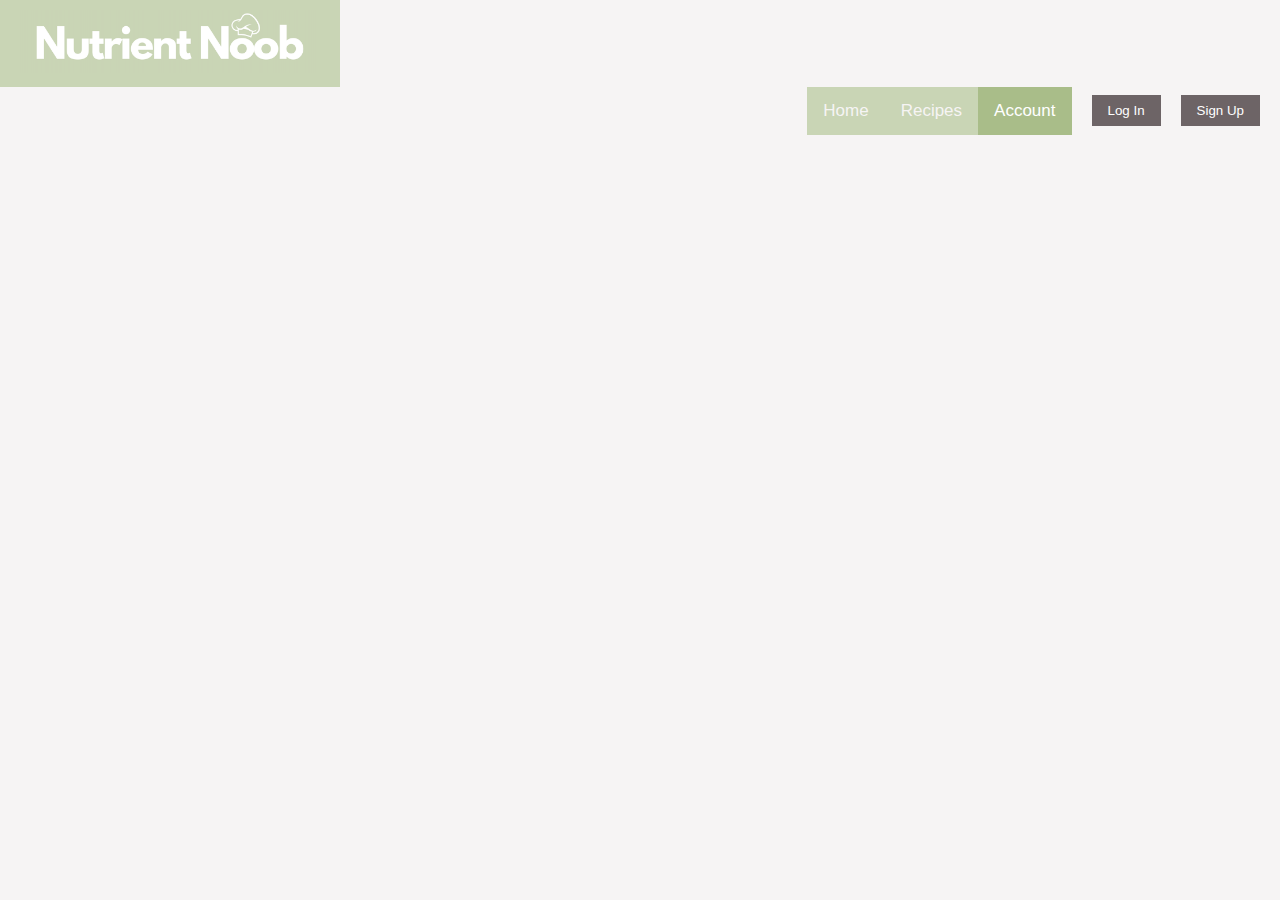
<file: NutrientNoob/account.html>
<!DOCTYPE html>
<html lang=""en>
<head>
    <!--basic info always included in html-->
    <meta charset="UTF-8">
    <meta name="viewport" content="width=device-width, intial-scale=1.0">
    <!--basic info ends here-->

    <title>Nutrition Noobs</title>
    <link rel="stylesheet" href="style.css">
</head>

<body>
    <!--HEADER -- holds the navigation bar and logo-->
    <header>
        
        <!--LOGO HERE-->
        <div class = "logo">
            <img src ="images/Nutrient Noob Logo.png">
        </div>

        <!--NAVIGATION BAR HERE-->
        <div class ="nav">
        <ul>
            <li><a class = "active" href="account.html">Account</a></li>
            <li><a href="recipes.html">Recipes</a></li>
            <li><a href="index.html">Home</a></li>

            <!--<li><input type = "text" placeholder = "Search..."></li>-->
        </ul>
        
        
        <div id="user-buttons">
            <button id="login">Log In</button>
            <button id="signup">Sign Up</button>
        </div>
    </div>

    </header>

    <main>


        
        
    </main>

</body>


</html>
</file>
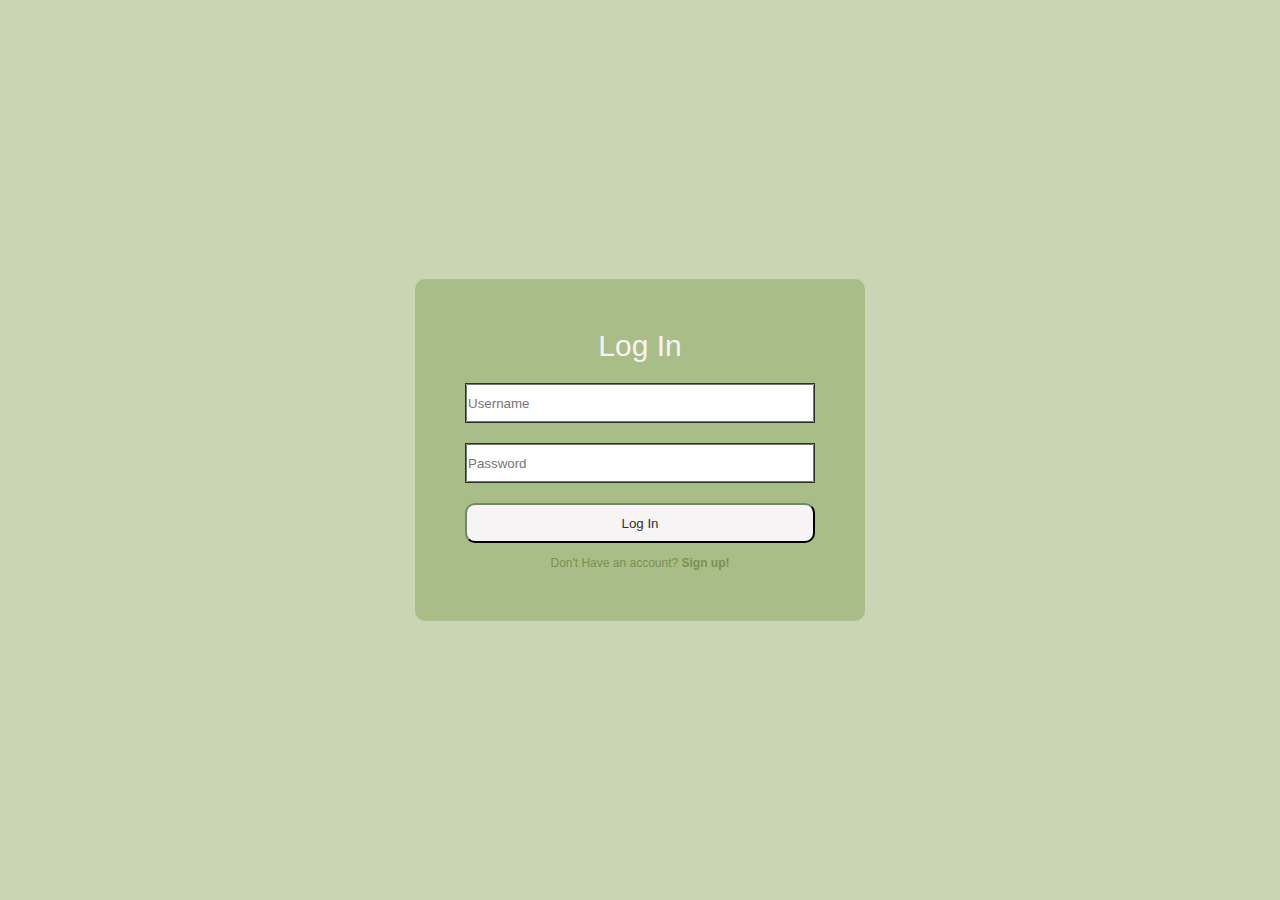
<file: NutrientNoob/login.html>
<!DOCTYPE html>
<html lang=""en>
<head>
    <!--basic info always included in html-->
    <meta charset="UTF-8">
    <meta name="viewport" content="width=device-width, intial-scale=1.0">
    <!--basic info ends here-->

    <title>Nutrient Noobs || Log In</title>
    <link rel="stylesheet" href="style.css">
</head>

<body>
    <section class = "container userForms">
        <div class = "login">
            <header id = "idTitle">Log In</header>

            <!--Actual info regarding login goes here-->
            <form action = "#">
                <!--Removed email to add username instead-->
                <div class = "inputField">
                    <input class="input" type="" placeholder="Username">

                </div>

                <!--User password-->
                <div class = "inputField">
                    <input class = "input" type = "password" placeholder = "Password">
                </div>

                <!--QUESTION: do we want some way for user's to reset password?-->

                <div class = "loginButton">
                    <button>Log In</button>
                </div>

                <div class = "link">
                    <span>Don't Have an account? <a href = "signup.html" class = "link">Sign up!</a></span>
                </div>
            </form>

        </div>
    </section>

<!--JAVASCRIPT COMPONENTS MUST BE LOADED AFTER EVERYTHING CONNECTED TO THEM IS LOADED-->
<script src="authorization.js"></script>

</body>

</html>
</file>
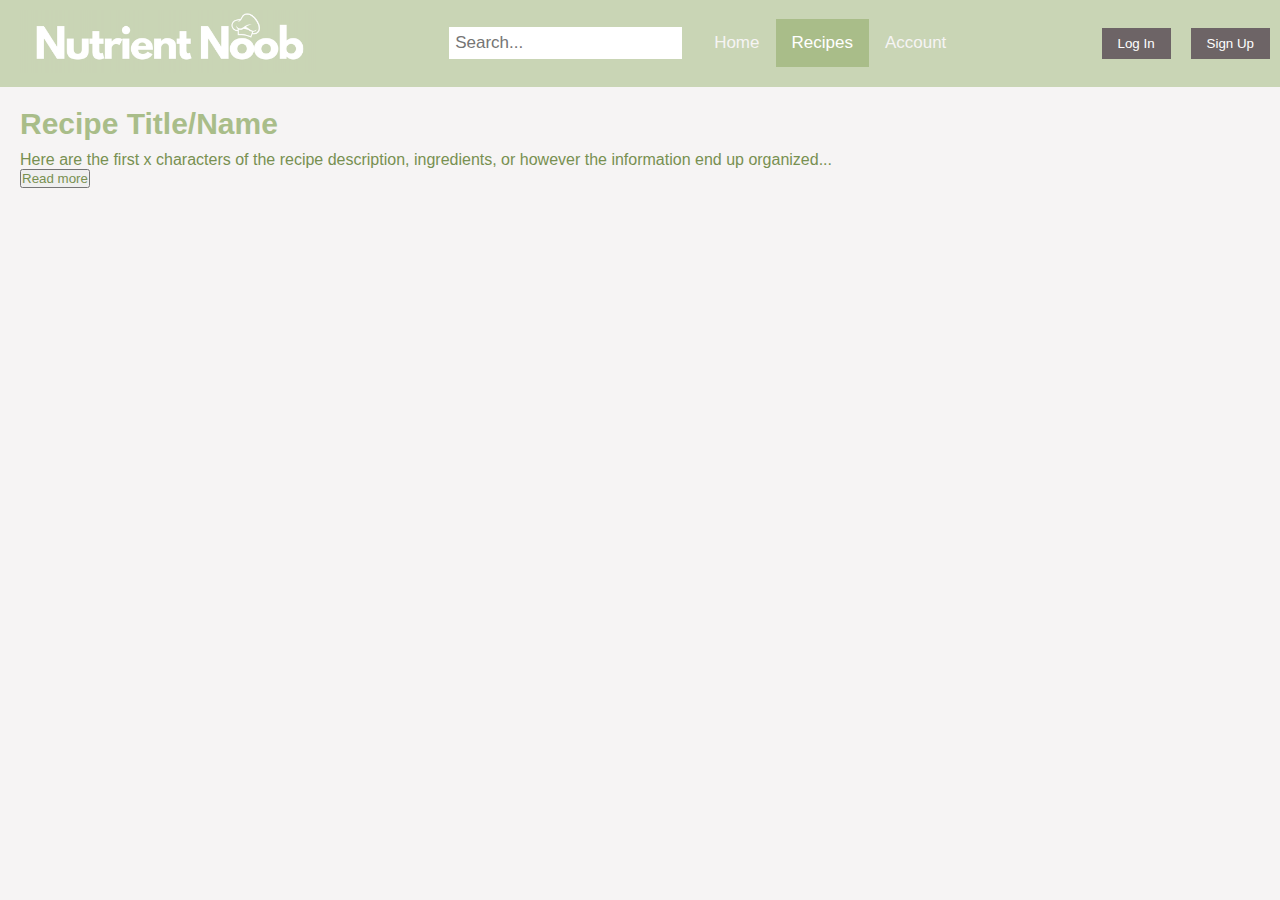
<file: NutrientNoob/recipes.html>
<!DOCTYPE html>
<html lang=""en>
<head>
    <!--basic info always included in html-->
    <meta charset="UTF-8">
    <meta name="viewport" content="width=device-width, intial-scale=1.0">
    <!--basic info ends here-->

    <title>Nutrient Noobs || Recipes</title>
    <link rel="stylesheet" href="style.css">
</head>

<body>
    <!--HEADER -- holds the navigation bar and logo-->
    <header>
        <div class="header">

            <!--LOGO HERE-->
            <div class="logo">
                <img src="images/Nutrient Noob Logo.png">
            </div>

            <!--NAVIGATION BAR HERE-->
            <div class="nav">
                <ul>
                    <li><a href="account.html">Account</a></li>
                    <li><a class="active" href="recipes.html">Recipes</a></li>
                    <li><a href="index.html">Home</a></li>
                    <!--<input type="text" placeholder="Search..">-->
                    <li><input type="search" placeholder="Search..."></li>
                </ul>
            </div>

            <div id="user-buttons">
                <a href="login.html">
                    <button id="login">Log In</button>
                </a>
                <a href="signup.html">
                    <button id="signup">Sign Up</button>
                </a>
            </div>
        </div>

    </header>
    
        <div class="body" id="body">
            <div class="searchResults" id="searchResults">
                <h1>Recipe Title/Name</h1>
                <p>Here are the first x characters of the recipe description, ingredients, or however the information end up organized<span id="dots">...</span><span id="more"> and here is the rest of the description/maybe the entire recipe. And now I will write gibberish so that it goes to the second line or perhaps even further who knows pop pop pop.</span></p>
                <button onclick="readMore()" id="readMoreBtn">Read more</button>
            </div>
        </div>

    

    <div class="sign-up" id="sign-up">
        <div id="sign-upInfo" style="display: none;" class="sign-upInfo">
            <div class=></div>
        </div>
    </div>

    <script src="readMore.js"></script>

</body>

</html>
</file>
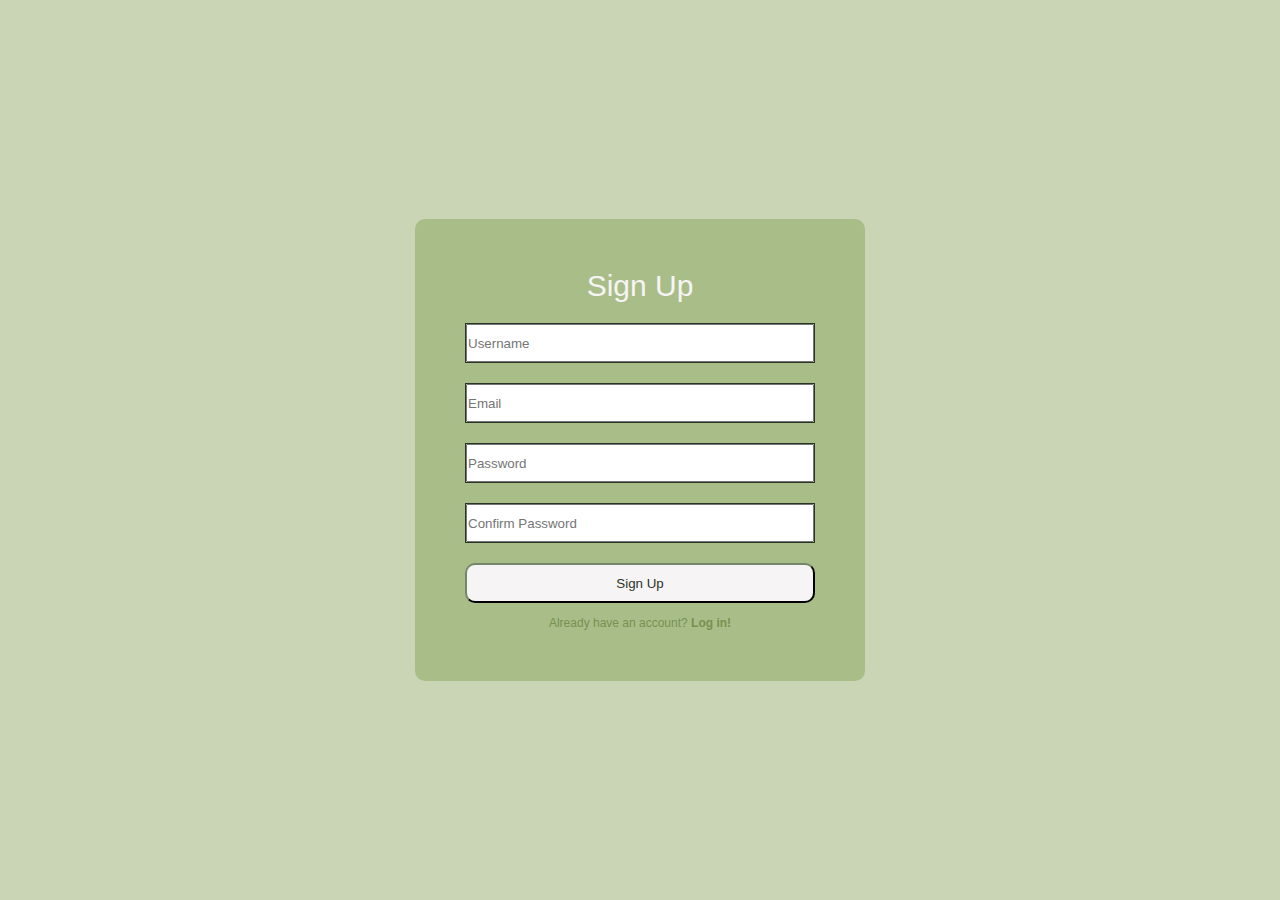
<file: NutrientNoob/signup.html>
<!DOCTYPE html>
<html lang=""en>
<head>
    <!--basic info always included in html-->
    <meta charset="UTF-8">
    <meta name="viewport" content="width=device-width, intial-scale=1.0">
    <!--basic info ends here-->

    <title>Nutrient Noobs || Sign Up</title>
    <link rel="stylesheet" href="style.css">
</head>

<body>
    <section class = "container userForms">
        <div class = "signup">
            <header id = "idTitle">Sign Up</header>

            <!--Actual info regarding signup goes here-->
            <form action = "#">
                <!--User's name-->
                <div class = "inputField">
                    <input class = "input" type = "text" placeholder = "Username">
                </div>
                
                <!--User email-->
                <!--Can we remove email for now to make sign in easier?-->
                <div class = "inputField">
                    <input class="input" type="text" placeholder="Email">
                </div>

                <!--User password-->
                <div class = "inputField">
                    <input class = "input" type = "password" placeholder = "Password">
                </div>

                <div class = "inputField">
                    <input class = "input" type = "password" placeholder = "Confirm Password">
                </div>

                <!--QUESTION: do we want some way for user's to reset password?-->
                <!--CHANGED BUTTON TO HAVE TYPE-->
                <div class = "loginButton">
                    <button type="submit">Sign Up</button>
                </div>

                <div class = "link">
                    <span>Already have an account? <a href = "login.html" class = "link">Log in!</a></span>
                </div>
            </form>

        </div>
    </section>

<!--JAVASCRIPT COMPONENTS MUST BE LOADED AFTER EVERYTHING CONNECTED TO THEM IS LOADED-->
<script src="authorization.js"></script>

</body>

</html>
</file>
<file: NutrientNoob/style.css>
body {
    font-family: Verdana, Geneva, Tahoma, sans-serif;
    margin: 0;
    padding: 0;
    background-color: #F6F4F4;
}

.header {
    display: flex;
    justify-content: space-between;
    background-color: #C9D5B5;
    align-items: center;
}

.logo {
    display: inline-block;
    top: 0;
    left: 0;
    z-index: 1;
    background-color: #C9D5B5; 
    padding: 10px 20px;
}

.logo img {
    width: 300px;
    height: auto;
}

.nav {
    display: flex;
    list-style-type: none;
    margin: 0;
    padding-right: 10px;
    justify-content: flex-end;
}

.nav ul {
    background-color: #C9D5B5;
    overflow: hidden;
    list-style-type: none;
    margin: 0;
}

.nav li {
    float: right;
}

.nav a {
    float: right;
    color: #F6F4F4;
    text-align: center;
    padding: 14px 16px;
    text-decoration: none;
    font-size: 17px;
  }
  
.nav a:hover {
    background-color: #9F9F92;
  }
  
.nav a.active {
    background-color: #A9BD89;
    color: white;
  }

    .nav input[type=search] {
        float: right;
        padding: 6px;
        border: none;
        margin-top: 8px;
        margin-right: 16px;
        font-size: 17px;
        color: darkseagreen;
    }

.body {
    background-color: #F6F4F4;
    margin-top: auto;
}

.searchResults {
    color: black;
    margin: 20px;
}

#more {
    display: none;
}


#user-buttons {
    display: flex;
    align-items: center;
}

#login,
#signup {
    background-color: #6D6466;
    color: white;
    border: none;
    padding: 8px 16px;
    margin-left: 20px;
    cursor: pointer;
}

#login:hover,
#signup:hover {
    background-color: #A9BD89;
}

/*Login and Sign Up form styling*/
*{
    margin: 0;
    padding: 0;
    box-sizing: border-box;
    color: #789051;
}

.container {
    height: 100vh;
    width: 100%;
    display: flex;
    align-items: center;
    justify-content: center;
    background-color: #C9D5B5;
}

form {
    margin-top: 10px;
}

form .inputField {
    margin-top: 20px;
    width: 100%;
    height: 40px;
    border: 1px solid #2C3328;
}

form .input {
    height: 100%;
    width: 100%;
    color: #2C3328;
}

.loginButton button {
    height: 40px;
    width: 100%;
    color: #2C3328;
    background-color: #F6F4F4;
    margin-top: 20px;
    border-radius: 10px;
    border-color: #2C3328;
    cursor: pointer;
}

.loginButton button:hover {
    height: 40px;
    width: 100%;
    color: #2C3328;
    background-color: #A1A78B;
    color:#F6F4F4;
    border-color: #f6f6f6;
}

.login {
    background: #A9BD89;
    border-radius: 10px;
    max-width: 450px;
    width: 100%;
    padding: 50px;
}

.signup {
    background: #A9BD89;
    border-radius: 10px;
    max-width: 450px;
    width: 100%;
    padding: 50px;
}

.link {
    margin-top: 10px;
    text-align: center;
}

.link span {
    font-size: 12px;

}

.link a { 
    text-decoration: none;
    font-weight: bold;
    font-style: bold;
}

.link a:hover {
    text-decoration: underline;
}

#idTitle {
    font-size: 30px;
    font-weight: 400;
    color: #F6F4F4;
    text-align: center;
}

#signup {
    margin-right: 10px;
}

.homeButton {
    display: flex;
    justify-content: center;
    margin-top: 20px;
}

.homeButton button {
    height: 20px;
    width: 20px;
    background-color: white;
    align-items: center;
    border: none;
    border-radius: 10px;
    cursor: pointer;
}

.homeButton button:hover {
    background-color: transparent;

}

.homeTitles {
    height: 100vh;
    width: 100%;
    background-position: center;
}

.content {
    position: absolute;
    top: 25%;
    left: 3%;
    transform: translateY(-50%);
}

h1 {
    color: #A9BD89;
    font-size: 30px;
    margin: 10px 0px 10px;
}

h3 {
    color: #C9D5B5;
    font-size: 20px;
    margin-bottom: 50px;
    display: inline-block;
}

h4 {
    margin-top: 40px;
    color: #C9D5B5;
    letter-spacing: 2px;
    font-size: 15px;
}

#startButton button {
    background-color: #C9D5B5;
    color: white;
    border: none;
    outline: none;
    padding: 4px 8px;
    margin-left: 20px;
    cursor: pointer;
    border-radius: 5px;
    text-decoration: none;
    font-style: bold;
}

#startButton button:hover {
    background-color: #A9BD89;
}

.mission {
    background-image: url('homeBackground.png');
}
</file>
